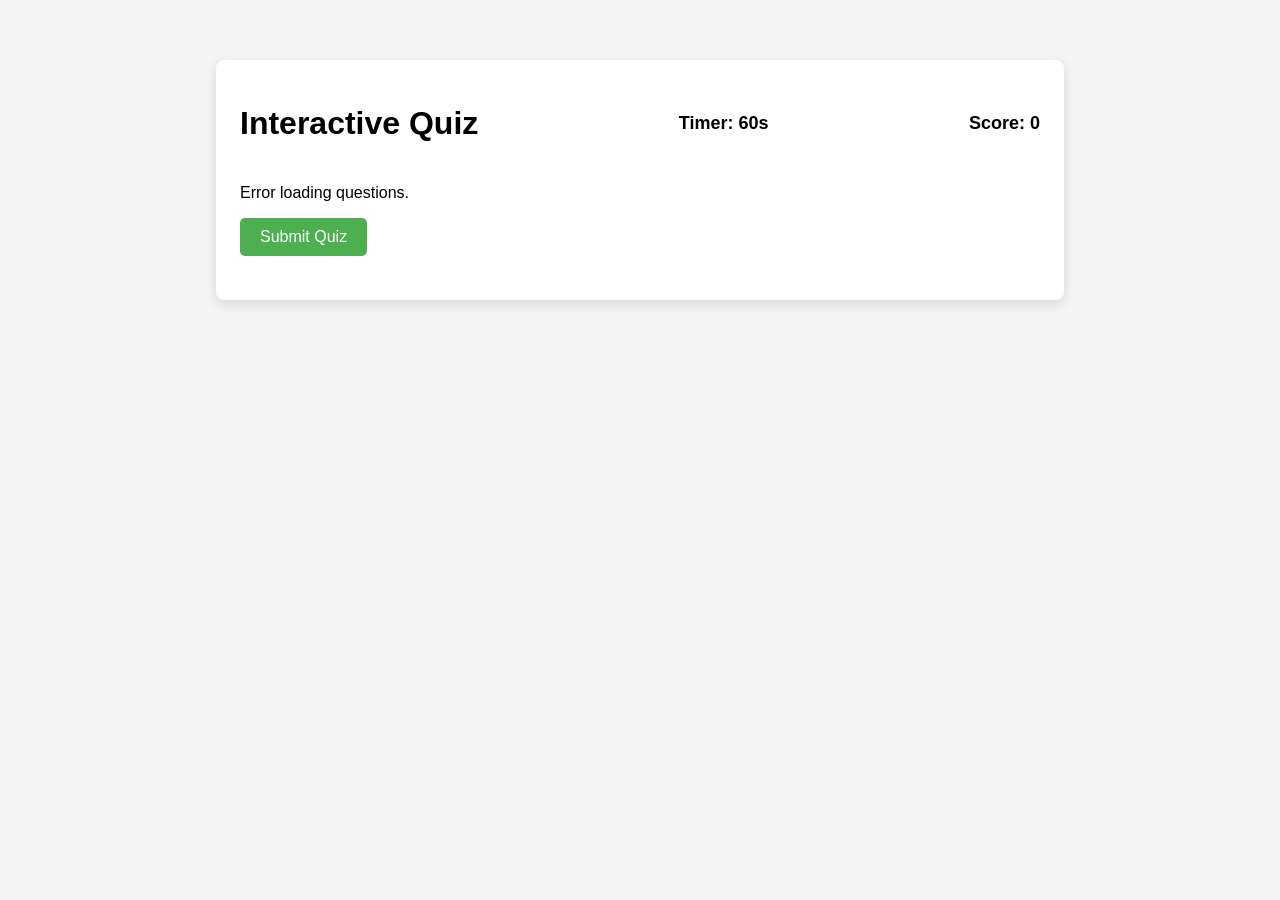
<file: index.html>
<!DOCTYPE html>
<html lang="en">
  <head>
    <meta charset="UTF-8">
    <meta name="viewport" content="width=device-width, initial-scale=1.0">
    <title>Interactive Quiz App</title>
    <link rel="stylesheet" href="css/style.css">
  </head>
  <body>
    <div class="container">
      <header>
        <h1>Interactive Quiz</h1>
        <div id="timer">Timer: <span id="time">60</span>s</div>
        <div id="score">Score: <span id="score-value">0</span></div>
      </header>

      <div id="quiz-container"></div>

      <div id="controls">
        <button id="submit-btn">Submit Quiz</button>
      </div>

      <div id="result"></div>
    </div>

    <script src="js/script.js"></script>
  </body>
</html>
</file>
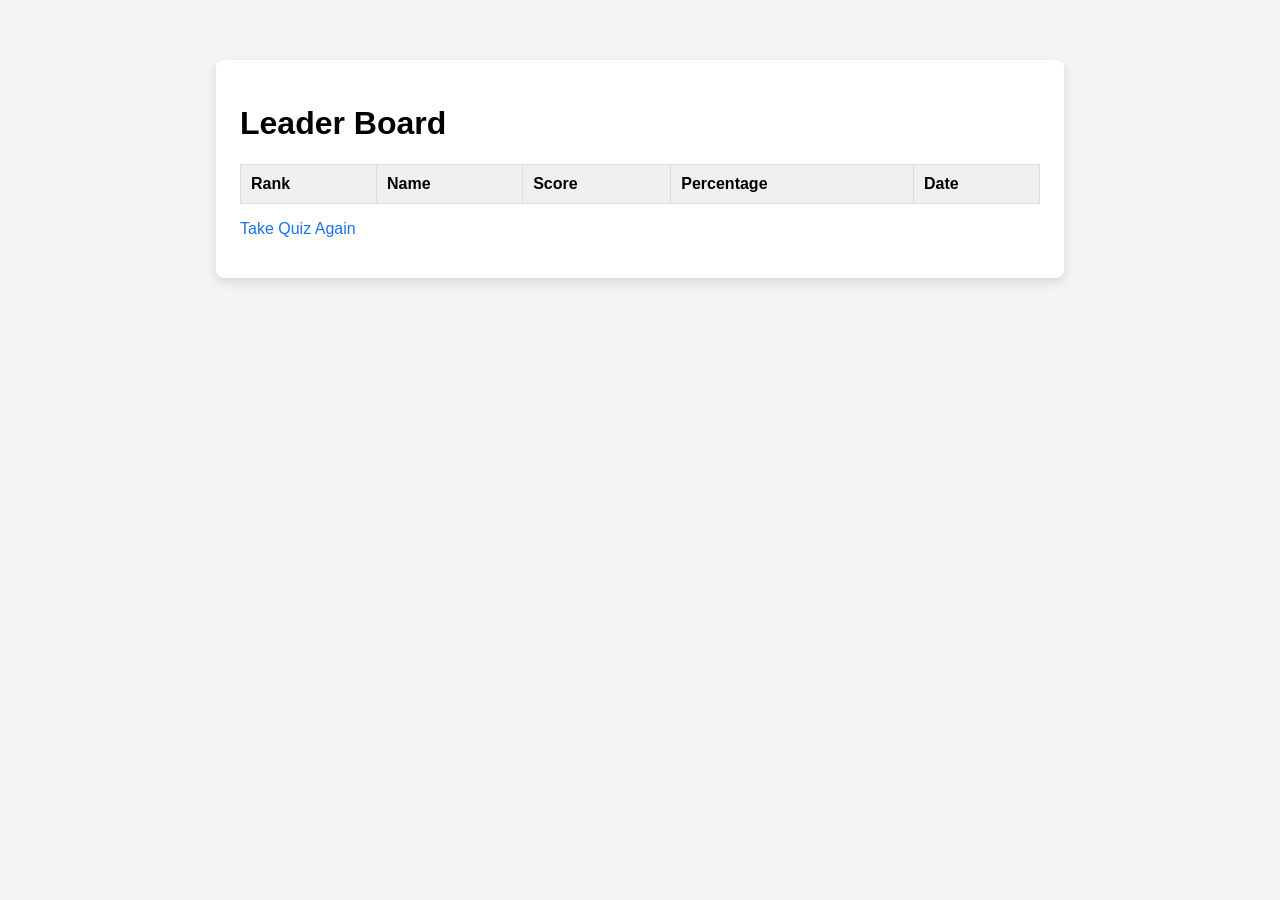
<file: leaderboard.html>
<!DOCTYPE html>
<html lang="en">
  <head>
    <meta charset="UTF-8">
    <meta name="viewport" content="width=device-width, initial-scale=1.0">
    <title>Leader Board</title>
    <link rel="stylesheet" href="css/style.css">
  </head>

  <body>
    <div class="container">
      <h1>Leader Board</h1>
      <table id="leaderboard-table">
        <thead>
          <tr>
            <th>Rank</th>
            <th>Name</th>
            <th>Score</th>
            <th>Percentage</th>
            <th>Date</th>
          </tr>
        </thead>
        <tbody></tbody>
      </table>
      <p>
        <a href="index.html">Take Quiz Again</a>
      </p>
    </div>

    <script>
      async function loadLeaderboard() {
        try {
          const response = await fetch('api/results.php');
          const results = await response.json();
          const tbody = document.querySelector('#leaderboard-table tbody');
          
          tbody.innerHTML = '';
          results.forEach((result, index) => {
            const row = document.createElement('tr');
            row.innerHTML = `
              <td>${index + 1}</td>
              <td>${result.name || 'Anonymous'}</td>
              <td>${result.score} / ${result.total}</td>
              <td>${result.percentage}%</td>
              <td>${result.timestamp || 'N/A'}</td>
            `;
            tbody.appendChild(row);
          });
        } catch (error) {
          console.error('Error loading leaderboard:', error);
        }
      }

      loadLeaderboard();
    </script>
  </body>
</html>
</file>
<file: css/style.css>
body {
  font-family: Arial, sans-serif;
  background: #f4f4f4;
  margin: 0;
  padding: 20px;
}

.container {
  max-width: 800px;
  margin: 40px auto;
  background: #fff;
  padding: 24px;
  border-radius: 8px;
  box-shadow: 0 4px 12px rgba(0, 0, 0, 0.12);
}

header {
  display: flex;
  justify-content: space-between;
  align-items: center;
  gap: 16px;
  margin-bottom: 20px;
  flex-wrap: wrap;
}

#timer,
#score {
  font-size: 18px;
  font-weight: bold;
}

.question {
  margin-bottom: 18px;
}

.question h3 {
  margin-bottom: 10px;
}

.options label {
  display: block;
  margin: 8px 0;
  cursor: pointer;
}

.options input {
  margin-right: 8px;
}

#submit-btn {
  background-color: #4caf50;
  color: #fff;
  padding: 10px 20px;
  border: none;
  border-radius: 5px;
  cursor: pointer;
  font-size: 16px;
}

#submit-btn:hover {
  background-color: #45a049;
}

#result {
  margin-top: 20px;
  font-size: 18px;
  font-weight: bold;
  text-align: center;
}

table {
  width: 100%;
  border-collapse: collapse;
  margin-top: 20px;
}

th,
td {
  border: 1px solid #ddd;
  padding: 10px;
  text-align: left;
}

th {
  background: #f0f0f0;
}

a {
  color: #1a73e8;
  text-decoration: none;
}

a:hover {
  text-decoration: underline;
}
</file>
